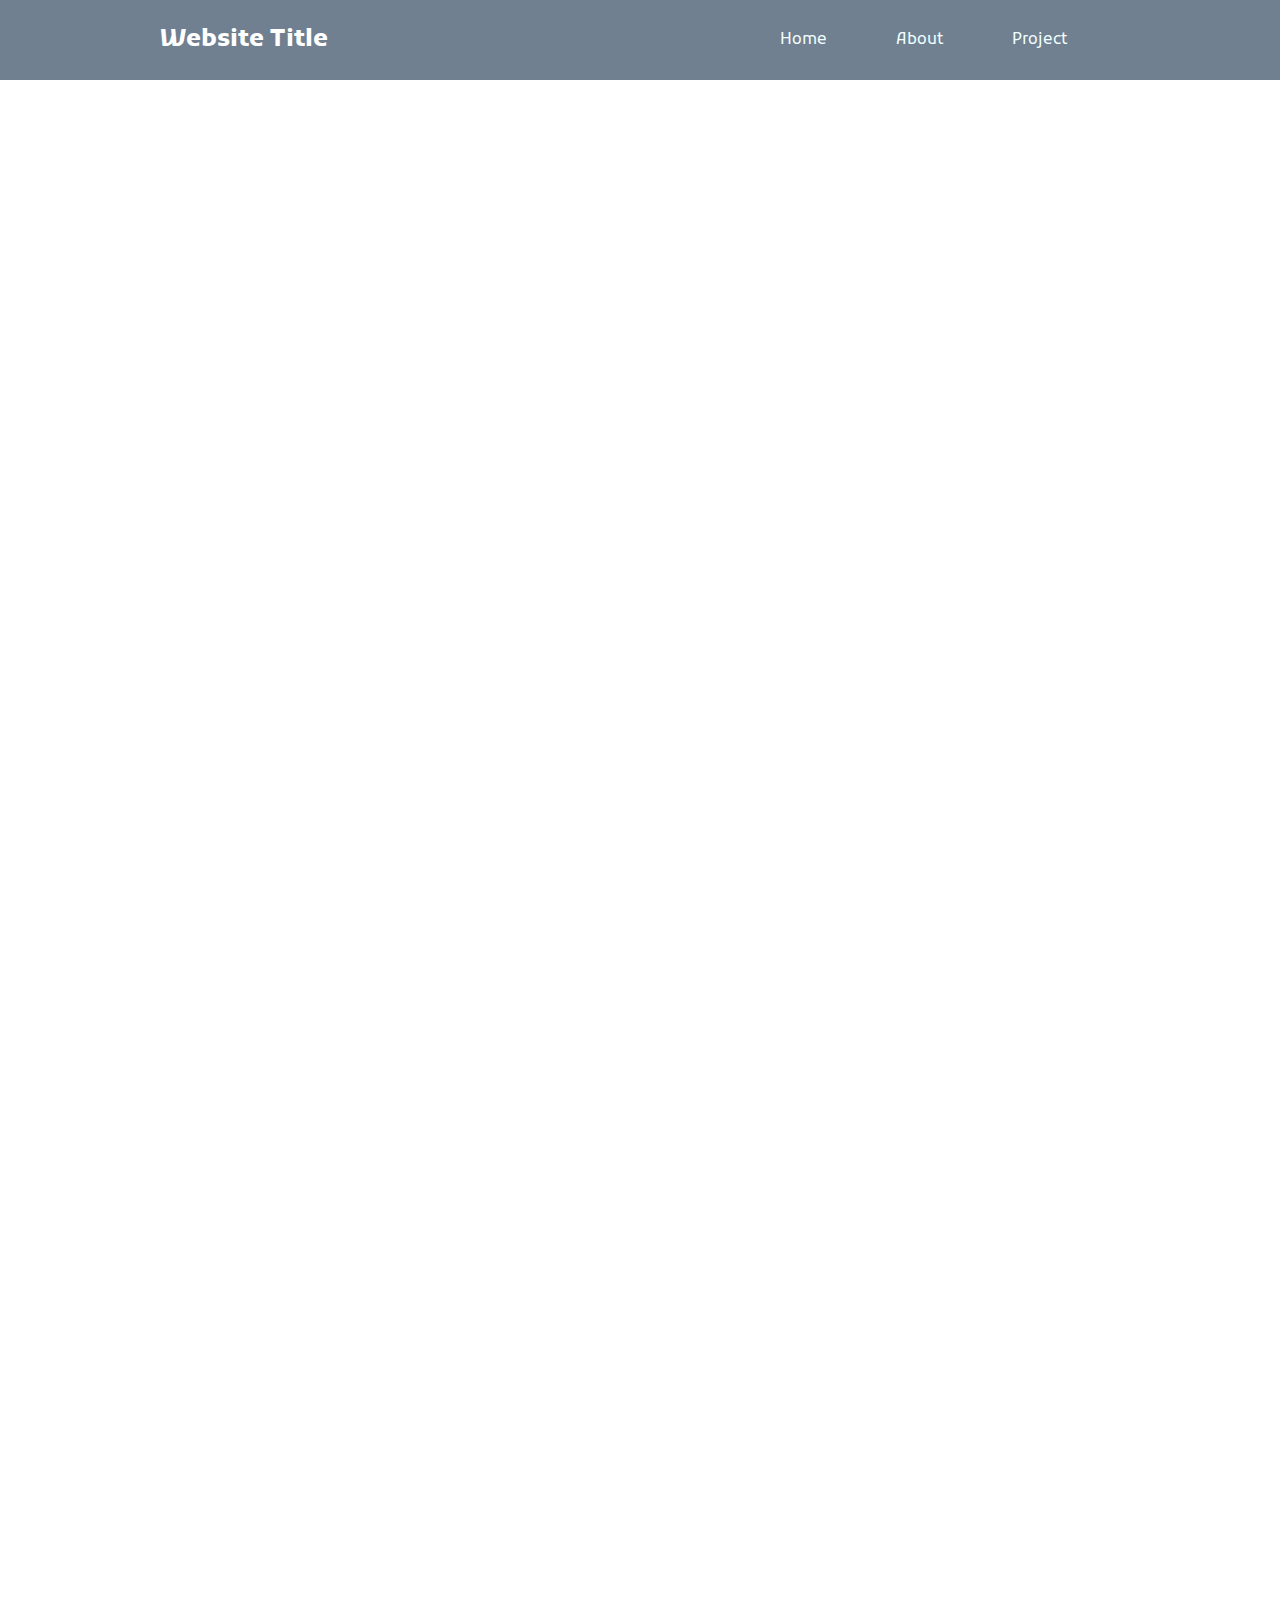
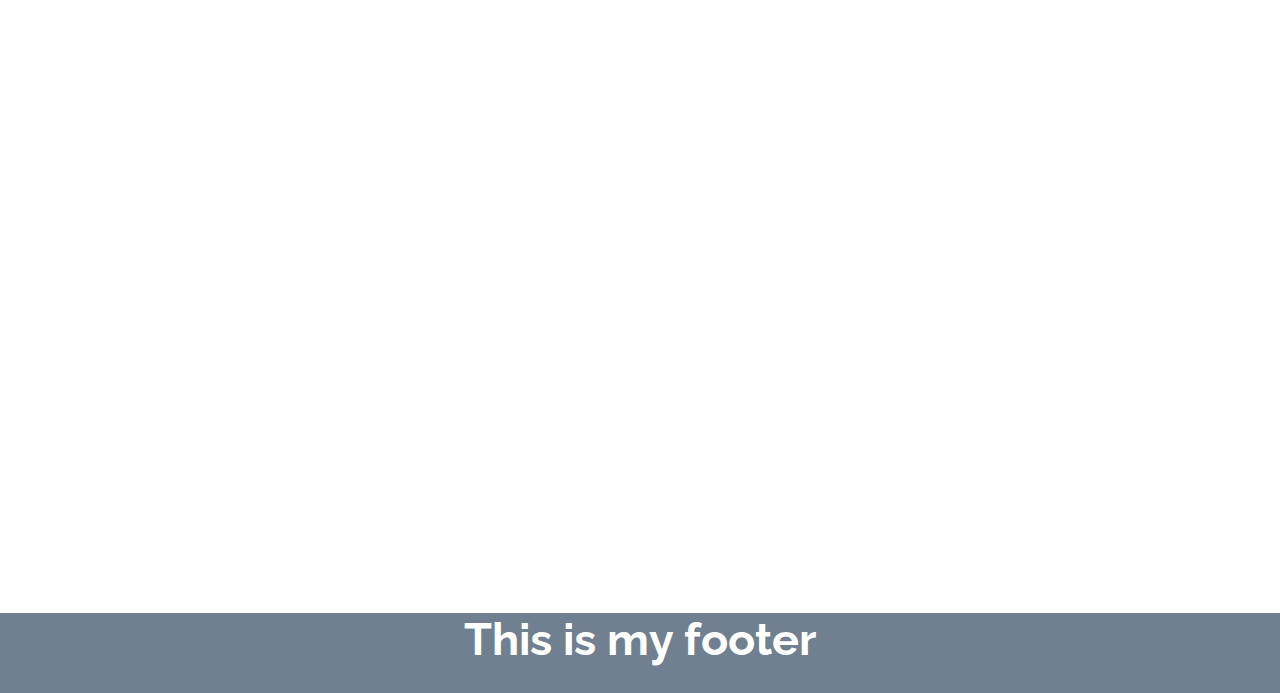
<file: index.html>
<!DOCTYPE html>
<html lang="en">
<head>
    <!-- Fonts -->
    <link href="https://fonts.googleapis.com/css2?family=Kufam&display=swap" rel="stylesheet">
    <link href="https://fonts.googleapis.com/css2?family=Raleway&display=swap" rel="stylesheet">
    <!-- End of Fonts -->
    <link rel="stylesheet" href="stylesheet.css">
    <meta charset="UTF-8"/>
    <meta name="viewport" content="width=device-width, initial-scale=1.0"/>
    <title>Home</title>
</head>
<body>
  <div class="header">
      <div class="innerHeader">
          <div class="logoContainer">
              <h2>Website Title</h2>
          </div>

          <nav>
              <ul>
                  <li><a href="index.html">Home</a></li>
                  <li><a href="about.html">About</a></li>
                  <li><a href="projects/index.html">Project</a>
                      <ul>
                          <li><a href="projects/project1.html">Project 1</a></li>
                          <li><a href="projects/project2.html">Project 2</a></li>
                      </ul>
                  </li>
              </ul>
          </nav>

      </div>
  </div>


  <div class="body center">
      <h1>Home Page</h1>
      <p>Lorem ipsum dolor sit amet, consectetur adipiscing elit. Suspendisse malesuada, enim a consectetur molestie,
          felis turpis varius odio, ut cursus purus ex vitae lectus. Vestibulum enim massa, placerat quis dolor eu,
          faucibus congue erat. Sed semper ut nunc et maximus. Quisque dolor elit, posuere sed ante non, gravida molestie
          est. Curabitur sed eros at nunc euismod volutpat. Maecenas tincidunt nunc non varius euismod. In mollis lorem
          vitae consequat commodo. Sed at aliquet sem, in sagittis mi. Ut vitae tellus ut tortor aliquet placerat.
          Curabitur facilisis lectus leo, porta interdum sapien dignissim eu. Curabitur quis cursus justo. Integer dictum
          porta risus ut pellentesque.</p>
      <p>In hac habitasse platea dictumst. Nunc in quam quis nulla egestas tincidunt. Nullam mattis arcu faucibus urna
          pharetra ultricies. In a augue ante. Vestibulum eget nisi tortor. Donec semper porttitor sapien, nec convallis
          metus rutrum at. Fusce tempor, massa id interdum maximus, nibh nibh rhoncus dolor, dignissim sollicitudin purus
          turpis tincidunt augue. Sed posuere erat non sapien hendrerit rutrum sit amet in elit. Orci varius natoque
          penatibus et magnis dis parturient montes, nascetur ridiculus mus. Sed eu commodo augue. Nullam eget mauris quis
          ligula efficitur vestibulum a at orci. Aliquam rutrum fermentum ante, sit amet tempus lacus tempus eget. </p>
      <p>Phasellus semper ante neque, sed imperdiet magna auctor vitae. Fusce sem lacus, posuere eu felis vel, vulputate
          tempor sem. Nulla ullamcorper augue in placerat mollis. Morbi vitae fermentum nunc. Pellentesque varius sit amet
          tellus sed condimentum. Integer id nisl lectus. Suspendisse imperdiet nibh quis enim venenatis faucibus. Nullam
          ultrices congue ante. Quisque consectetur molestie dui, non placerat odio sagittis nec. Donec et viverra est, ac
          volutpat nibh. Aliquam ut nulla vel tortor dictum cursus. Donec quis vestibulum augue, sed elementum nisi.
          Praesent ultrices nibh et metus interdum, in tincidunt erat lacinia. Maecenas auctor, nulla sit amet malesuada
          tempus, enim neque efficitur elit, at imperdiet velit tortor et magna. Nullam vulputate, elit vel rhoncus
          imperdiet, lorem massa aliquam quam, in gravida est diam eu orci. Phasellus nec feugiat magna, sit amet pharetra
          risus.</p>
      <p>Pellentesque vitae fermentum ipsum. Cras risus urna, iaculis at egestas id, gravida id neque. Sed tincidunt
          mollis diam, sed malesuada ex sollicitudin non. Suspendisse iaculis metus ac quam vehicula feugiat. Suspendisse
          suscipit, orci consequat cursus dignissim, ex arcu fermentum nibh, eu gravida augue enim at ipsum. Nunc cursus
          mi nec condimentum dictum. Ut tincidunt elementum odio, nec consectetur turpis venenatis vitae. Maecenas
          vehicula nunc ante, sit amet tempor odio sollicitudin eget. Sed ultrices lacus tempor dolor facilisis
          hendrerit.</p>
      <p>Vivamus dignissim risus vitae venenatis hendrerit. Integer nunc orci, molestie id mattis id, pellentesque ut
          erat. Nunc volutpat leo quis metus ultricies, ut pellentesque enim facilisis. Mauris quis viverra nisl.
          Pellentesque ut orci tempus, euismod mi et, pharetra ligula. Etiam nec efficitur ligula. Maecenas consectetur
          ligula ac sagittis pellentesque. </p>
  </div>

  <footer class="header">
      <h1>This is my footer</h1>
  </footer>

</body>
</html>
</file>
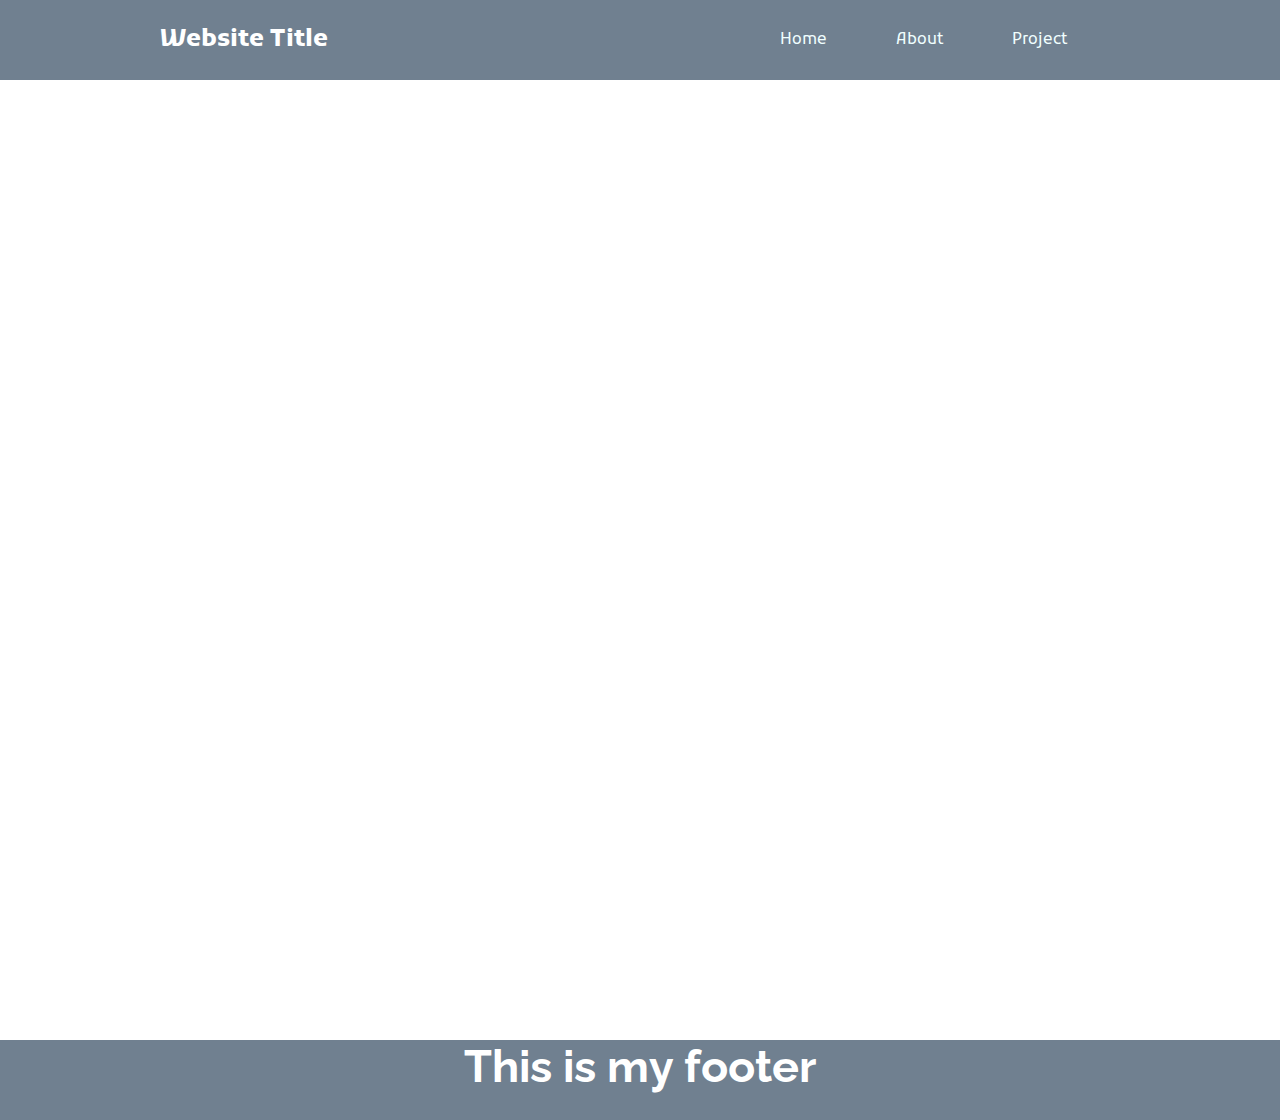
<file: projects/index.html>
<!DOCTYPE html>
<html lang="en">
  <head>
    <!-- Fonts -->
    <link href="https://fonts.googleapis.com/css2?family=Kufam&display=swap" rel="stylesheet">
    <link href="https://fonts.googleapis.com/css2?family=Raleway&display=swap" rel="stylesheet">
    <!-- End of Fonts -->
    <link rel="stylesheet" href="../stylesheet.css">
    <meta charset="UTF-8" />
    <meta name="viewport" content="width=device-width, initial-scale=1.0" />
    <title>Projects</title>
  </head>
  <body>
    <div class="header">
        <div class="innerHeader">
          <div class="logoContainer">
            <h2>Website Title</h2>
          </div>

          <nav>
            <ul>
              <li><a href="../index.html">Home</a></li>
              <li><a href="../about.html">About</a></li>
              <li><a href="index.html">Project</a> 
                <ul>
                  <li><a href="project1.html">Project 1</a></li>
                  <li><a href="project2.html">Project 2</a></li>
                </ul>
              </li>
            </ul>
          </nav>

        </div>
    </div>

    <div class="body center">
      <h1>Projects Page</h1>
      <p>Lorem ipsum dolor sit amet, consectetur adipiscing elit. Suspendisse malesuada, enim a consectetur molestie, felis turpis varius odio, ut cursus purus ex vitae lectus. Vestibulum enim massa, placerat quis dolor eu, faucibus congue erat. Sed semper ut nunc et maximus. Quisque dolor elit, posuere sed ante non, gravida molestie est. Curabitur sed eros at nunc euismod volutpat. Maecenas tincidunt nunc non varius euismod. In mollis lorem vitae consequat commodo. Sed at aliquet sem, in sagittis mi. Ut vitae tellus ut tortor aliquet placerat. Curabitur facilisis lectus leo, porta interdum sapien dignissim eu. Curabitur quis cursus justo. Integer dictum porta risus ut pellentesque.
    </div>

    <footer class="header">
      <h1>This is my footer</h1>
    </footer>
</body>
</html>
</file>
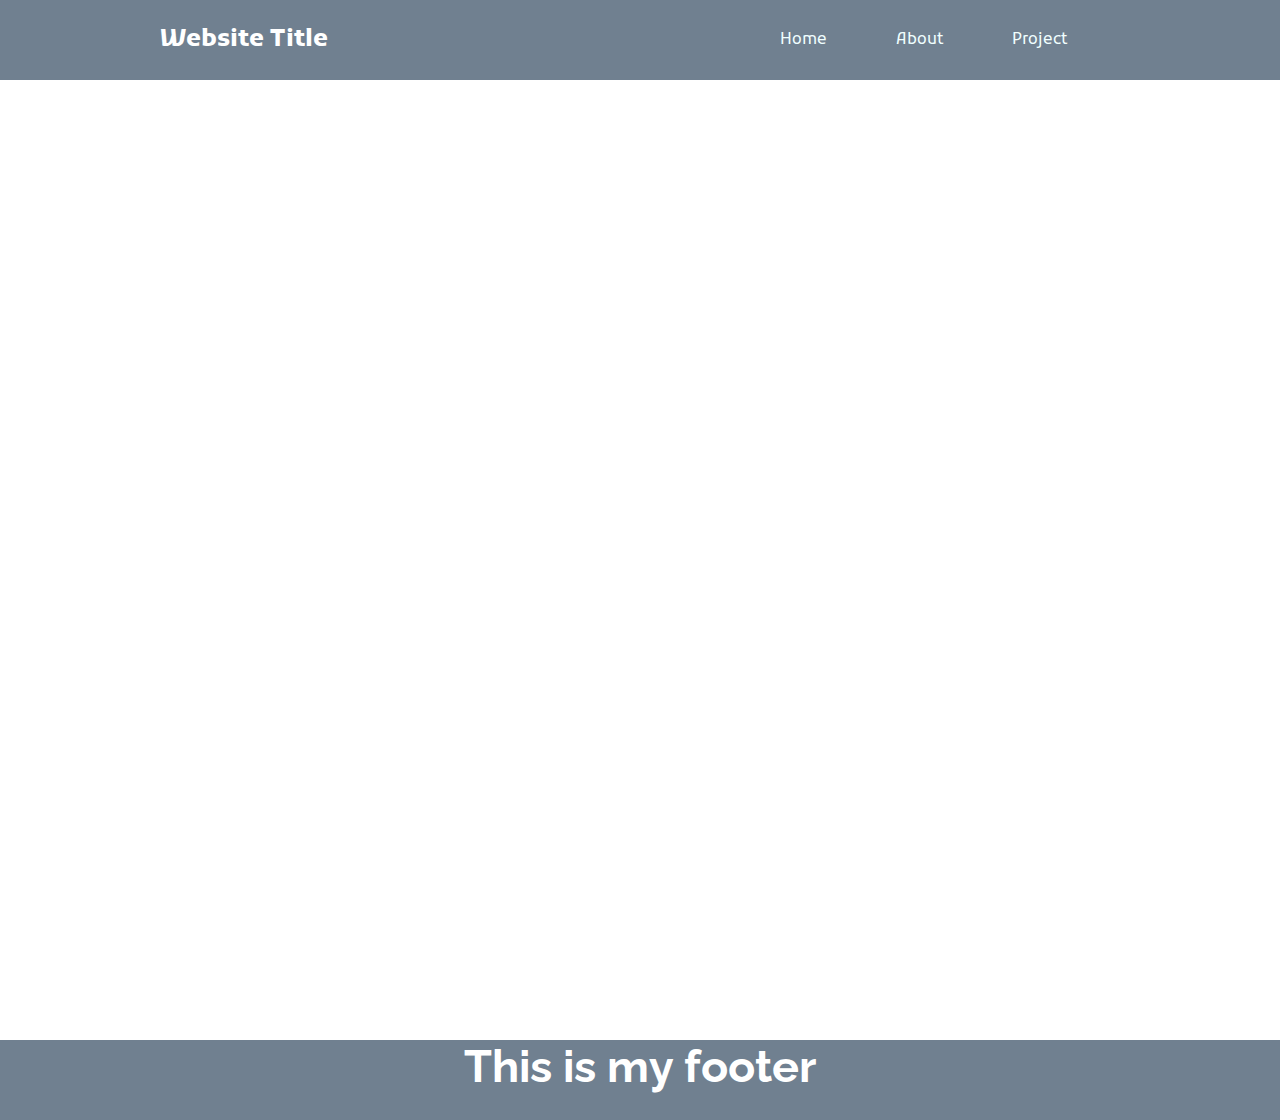
<file: about.html>
<!DOCTYPE html>
<html lang="en">
  <head>
    <!-- Fonts -->
    <link href="https://fonts.googleapis.com/css2?family=Kufam&display=swap" rel="stylesheet">
    <link href="https://fonts.googleapis.com/css2?family=Raleway&display=swap" rel="stylesheet">
    <!-- End of Fonts -->
    <link rel="stylesheet" href="stylesheet.css">
    <meta charset="UTF-8" />
    <meta name="viewport" content="width=device-width, initial-scale=1.0" />
    <title>About</title>
  </head>
  <body>
    <div class="header">
        <div class="innerHeader">
          <div class="logoContainer">
            <h2>Website Title</h2>
          </div>

          <nav>
            <ul>
              <li><a href="index.html">Home</a></li>
              <li><a href="about.html">About</a></li>
              <li><a href="projects/index.html">Project</a> 
                <ul>
                  <li><a href="projects/project1.html">Project 1</a></li>
                  <li><a href="projects/project2.html">Project 2</a></li>
                </ul>
              </li>
            </ul>
          </nav>

        </div>
    </div>

    <div class="body center">
      <h1>About Page</h1>
      <p>Lorem ipsum dolor sit amet, consectetur adipiscing elit. Suspendisse malesuada, enim a consectetur molestie, felis turpis varius odio, ut cursus purus ex vitae lectus. Vestibulum enim massa, placerat quis dolor eu, faucibus congue erat. Sed semper ut nunc et maximus. Quisque dolor elit, posuere sed ante non, gravida molestie est. Curabitur sed eros at nunc euismod volutpat. Maecenas tincidunt nunc non varius euismod. In mollis lorem vitae consequat commodo. Sed at aliquet sem, in sagittis mi. Ut vitae tellus ut tortor aliquet placerat. Curabitur facilisis lectus leo, porta interdum sapien dignissim eu. Curabitur quis cursus justo. Integer dictum porta risus ut pellentesque.
    </div>

    <footer class="header">
      <h1>This is my footer</h1>
    </footer>
</body>
</html>
</file>
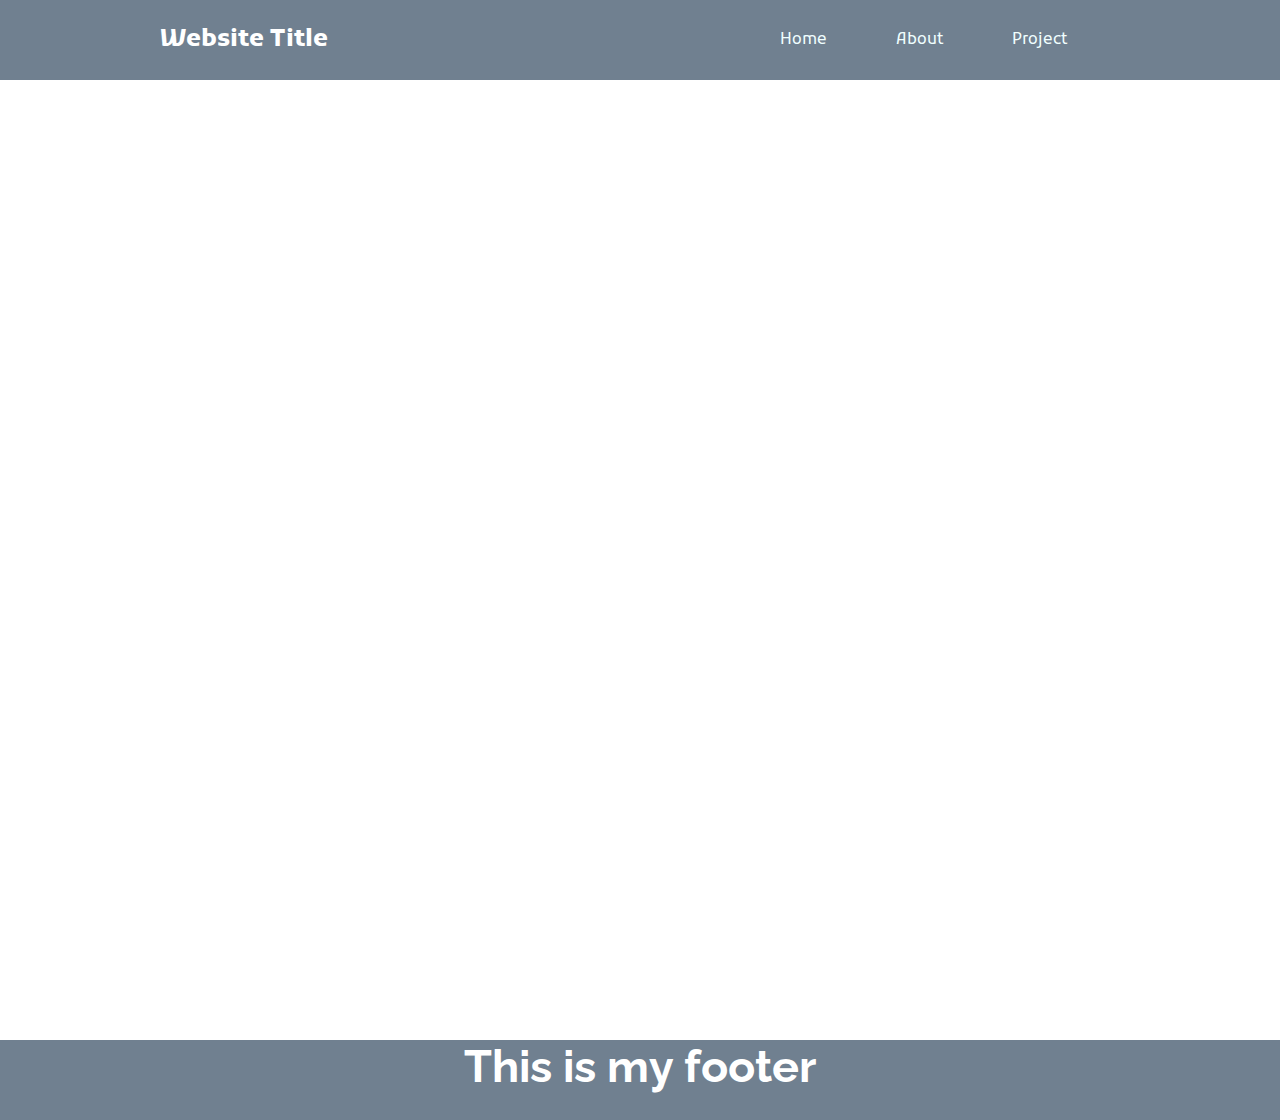
<file: projects/project1.html>
<!DOCTYPE html>
<html lang="en">
  <head>
    <!-- Fonts -->
    <link href="https://fonts.googleapis.com/css2?family=Kufam&display=swap" rel="stylesheet">
    <link href="https://fonts.googleapis.com/css2?family=Raleway&display=swap" rel="stylesheet">
    <!-- End of Fonts -->
    <link rel="stylesheet" href="../stylesheet.css">
    <meta charset="UTF-8" />
    <meta name="viewport" content="width=device-width, initial-scale=1.0" />
    <title>Project 1</title>
  </head>
  <body>
    <div class="header">
        <div class="innerHeader">
          <div class="logoContainer">
            <h2>Website Title</h2>
          </div>

          <nav>
            <ul>
              <li><a href="../index.html">Home</a></li>
              <li><a href="../about.html">About</a></li>
              <li><a href="index.html">Project</a> 
                <ul>
                  <li><a href="project1.html">Project 1</a></li>
                  <li><a href="project2.html">Project 2</a></li>
                </ul>
              </li>
            </ul>
          </nav>

        </div>
    </div>

    <div class="body center">
      <h1>Project 1 Page</h1>
      <p>Lorem ipsum dolor sit amet, consectetur adipiscing elit. Suspendisse malesuada, enim a consectetur molestie, felis turpis varius odio, ut cursus purus ex vitae lectus. Vestibulum enim massa, placerat quis dolor eu, faucibus congue erat. Sed semper ut nunc et maximus. Quisque dolor elit, posuere sed ante non, gravida molestie est. Curabitur sed eros at nunc euismod volutpat. Maecenas tincidunt nunc non varius euismod. In mollis lorem vitae consequat commodo. Sed at aliquet sem, in sagittis mi. Ut vitae tellus ut tortor aliquet placerat. Curabitur facilisis lectus leo, porta interdum sapien dignissim eu. Curabitur quis cursus justo. Integer dictum porta risus ut pellentesque.
    </div>

    <footer class="header">
      <h1>This is my footer</h1>
    </footer>
</body>
</html>
</file>
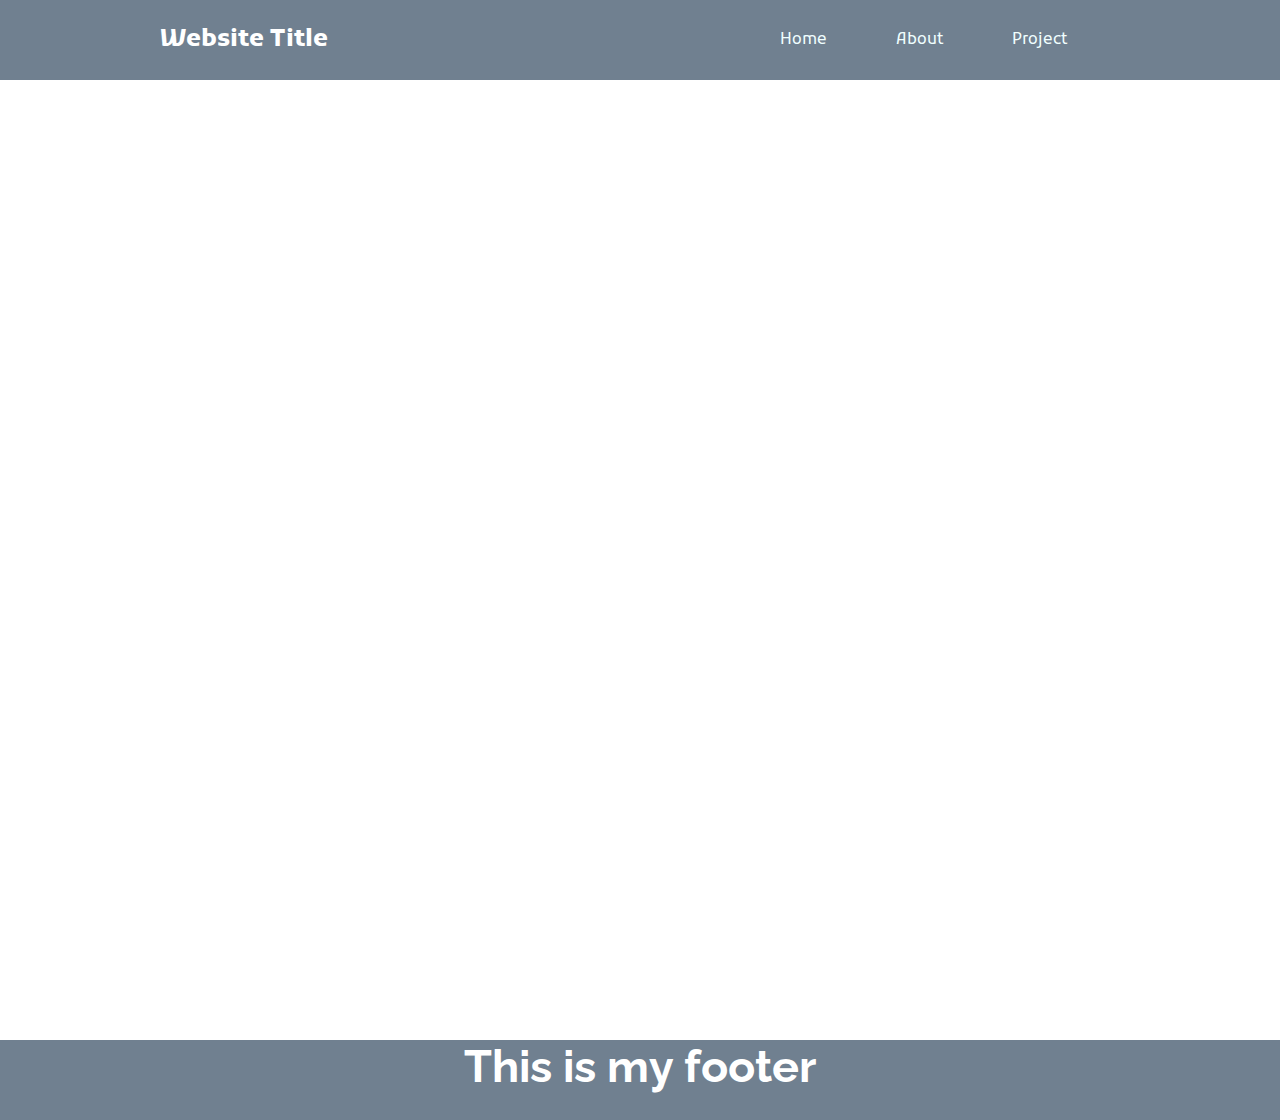
<file: projects/project2.html>
<!DOCTYPE html>
<html lang="en">
  <head>
    <!-- Fonts -->
    <link href="https://fonts.googleapis.com/css2?family=Kufam&display=swap" rel="stylesheet">
    <link href="https://fonts.googleapis.com/css2?family=Raleway&display=swap" rel="stylesheet">
    <!-- End of Fonts -->
    <link rel="stylesheet" href="../stylesheet.css">
    <meta charset="UTF-8" />
    <meta name="viewport" content="width=device-width, initial-scale=1.0" />
    <title>Project 2</title>
  </head>
  <body>
    <div class="header">
        <div class="innerHeader">
          <div class="logoContainer">
            <h2>Website Title</h2>
          </div>

          <nav>
            <ul>
              <li><a href="../index.html">Home</a></li>
              <li><a href="../about.html">About</a></li>
              <li><a href="index.html">Project</a> 
                <ul>
                  <li><a href="project1.html">Project 1</a></li>
                  <li><a href="project2.html">Project 2</a></li>
                </ul>
              </li>
            </ul>
          </nav>

        </div>
    </div>

    <div class="body center">
      <h1>Project 2 Page</h1>
      <p>Lorem ipsum dolor sit amet, consectetur adipiscing elit. Suspendisse malesuada, enim a consectetur molestie, felis turpis varius odio, ut cursus purus ex vitae lectus. Vestibulum enim massa, placerat quis dolor eu, faucibus congue erat. Sed semper ut nunc et maximus. Quisque dolor elit, posuere sed ante non, gravida molestie est. Curabitur sed eros at nunc euismod volutpat. Maecenas tincidunt nunc non varius euismod. In mollis lorem vitae consequat commodo. Sed at aliquet sem, in sagittis mi. Ut vitae tellus ut tortor aliquet placerat. Curabitur facilisis lectus leo, porta interdum sapien dignissim eu. Curabitur quis cursus justo. Integer dictum porta risus ut pellentesque.
    </div>

    <footer class="header">
      <h1>This is my footer</h1>
    </footer>
</body>
</html>
</file>
<file: stylesheet.css>
*{
    margin: 0;
    padding: 0;
    list-style: none;
    text-decoration: none;
}

body{
    background-image: url(https://image.freepik.com/free-vector/dark-grey-abstract-hexagon-pattern-background_67845-256.jpg);
    background-size: cover;
}

.header{
    width: 100%;
    height: 80px;
    display: block;
    background: slategray;
}

.innerHeader{
    width: 75%;
    height: 100%;
    display: block;
    margin: 0 auto;
}

.logoContainer{
    height: 100%;
    display: table;
    float: left;
}

.logoContainer h2{
    font-family: 'Kufam', cursive;
    color: white;
    height: 100%;
    display: table-cell;
    vertical-align: middle;
}

nav {
    float: right;
    height: 100%;
    display: table;
}

nav ul{
    display: table-cell;
    vertical-align: middle;
    padding: 10px 8px;
}

nav ul li {
    
    list-style: none;
    position: relative;
    float: left;
    padding: 10px 8px;
    width: 100px;
}

nav ul li a{
    display: block;
    font-family: 'Kufam', cursive;
    color: azure;
    font-size: 16px;
    padding: 10px 8px;
}

nav ul li ul{
    display: none;
    text-align: center;
    
    position: absolute;
    background-color: slategray;
    border-radius: 0 0 4px 4px;
}

nav ul li:hover ul{
    display: block;
}

nav ul li ul li{
    width: 100px;
    border-radius: 4px;
}

nav ul li ul li:hover{
    width: 100%;
    background-color: rgb(53, 60, 68);
}

.center{
    margin: auto;
    width: 50%;
    padding: 10px;
}

h1{
    font-family: 'raleway', 'Times New Roman';
    color: #fff;
    font-size: 45px;
    text-align: center;
}

p{
    font-size: 25px;
    font-family: 'raleway', 'Times New Roman';
    color: #fff;
    text-align: center;
    margin-top: 5%;
}

.body{
    position: relative;
    min-height: 100vh;
}

footer {
    margin-top: 2.5rem;

    position: relative;
    bottom: 0;
    width: 100%;
    height: 2.5rem;            /* Footer height */
}
</file>
